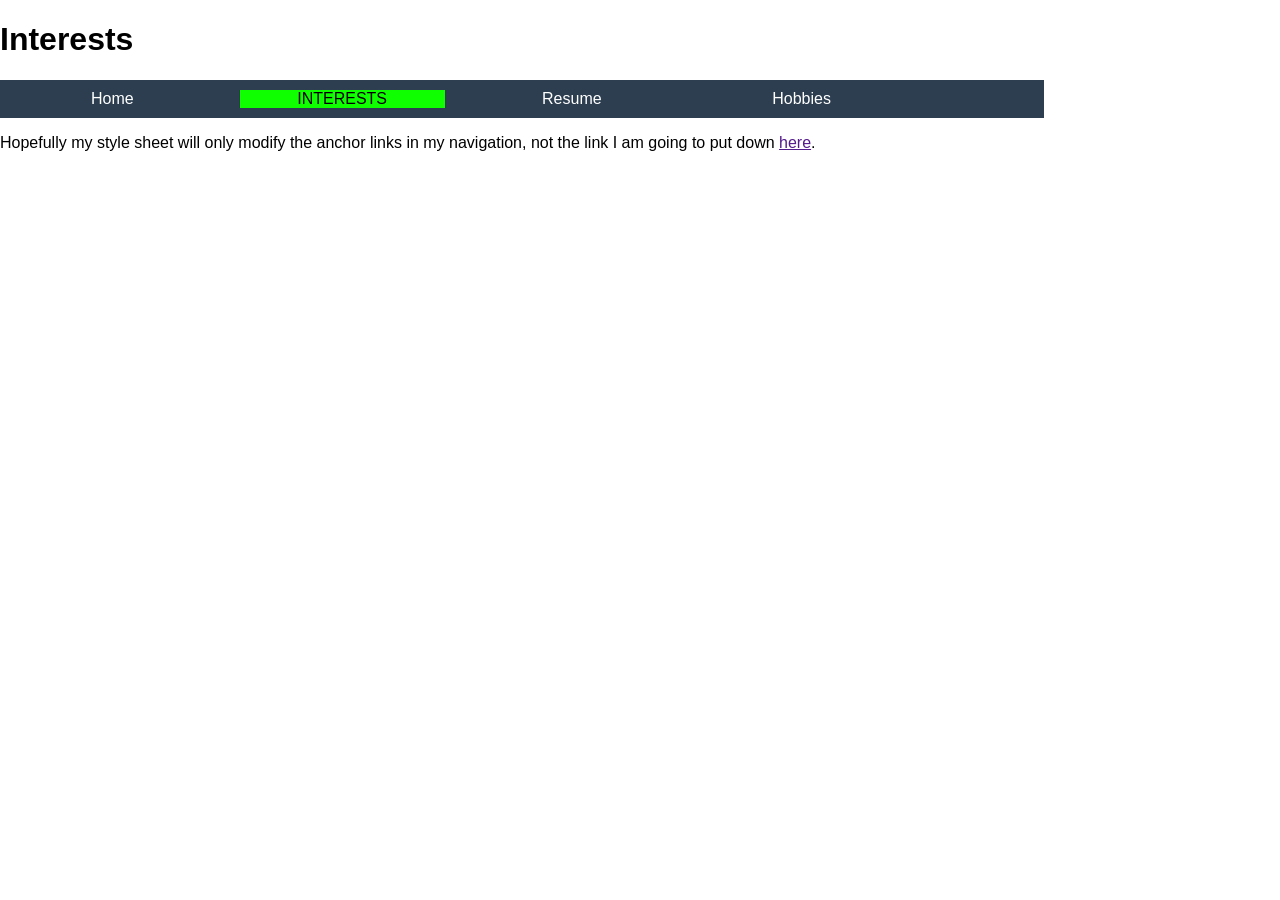
<file: CSS-week2-advanced_selectors/index.html>
<!DOCTYPE html>
<html lang="en">
<head>
    <meta charset="UTF-8">
    <meta name="viewport" content="width=device-width, initial-scale=1.0">
    <title>Advanced Selectors</title>
    <link rel="stylesheet" href="css/advSelectors.css">
</head>
<body>
    <a class="skip-link" href="#main">Skip to Main Content</a>
    <header>
        <h1>Interests</h1>
        <nav>
            <a href="">Home</a>
            <a href="" class="current">Interests</a>
            <a href="">Resume</a>
            <a href="">Hobbies</a>
        </nav>
    </header>

    <main id="main">
        <p>Hopefully my style sheet will only modify the anchor links in my navigation, not the link I am going to put down <a href="">here</a>.</p>
    </main>
</body>
</html>
</file>
<file: CSS-week2-advanced_selectors/css/advSelectors.css>
/* 1. Link Skip to Content */
.skip-link {
  position: absolute;
  top: -40px;
  left: 0;
  background: #000000;
  color: #ffffff;
  padding: 8px;
  z-index: 100;
}

.skip-link:focus {
  top: 0;
}

/* 2. Thẻ nav dạng khối nội tuyến */
nav {
  display: inline-block;
  width: 80%;
  background-color: #2c3e50;
  padding: 10px;
}

nav a {
  text-align: center;
  color: #ffffff;
  background: #2c3e50;
  display: inline-block;
  width: 20%;
  margin-right: 2%;
  text-decoration: none;
}

/* 3. Lớp current */
.current {
  color: #000000;
  background: #0fff00;
  text-transform: uppercase;
}

/* 4. Hình ảnh trong nav */
nav img {
  width: 10%;
}

/* 5. Thiết lập Lớp Lưới (Grid Class) */
.grid {
  display: flex;
  flex-wrap: wrap;
  justify-content: space-around;
  align-items: center;
  row-gap: 20px;
}

.grid > div, .grid > section, .grid > article {
  width: 40%;
}

.grid img {
  width: 100%;
}

/* 6. Thiết lập Lớp Flex */
.flex {
  display: flex;
  flex-wrap: wrap;
  justify-content: space-between;
}

/* 7. Định dạng chung */
body {
  font-family: Arial, sans-serif;
  margin: 0;
  padding: 0;
}

li {
  display: inline-block;
  width: 120px;
}
</file>
